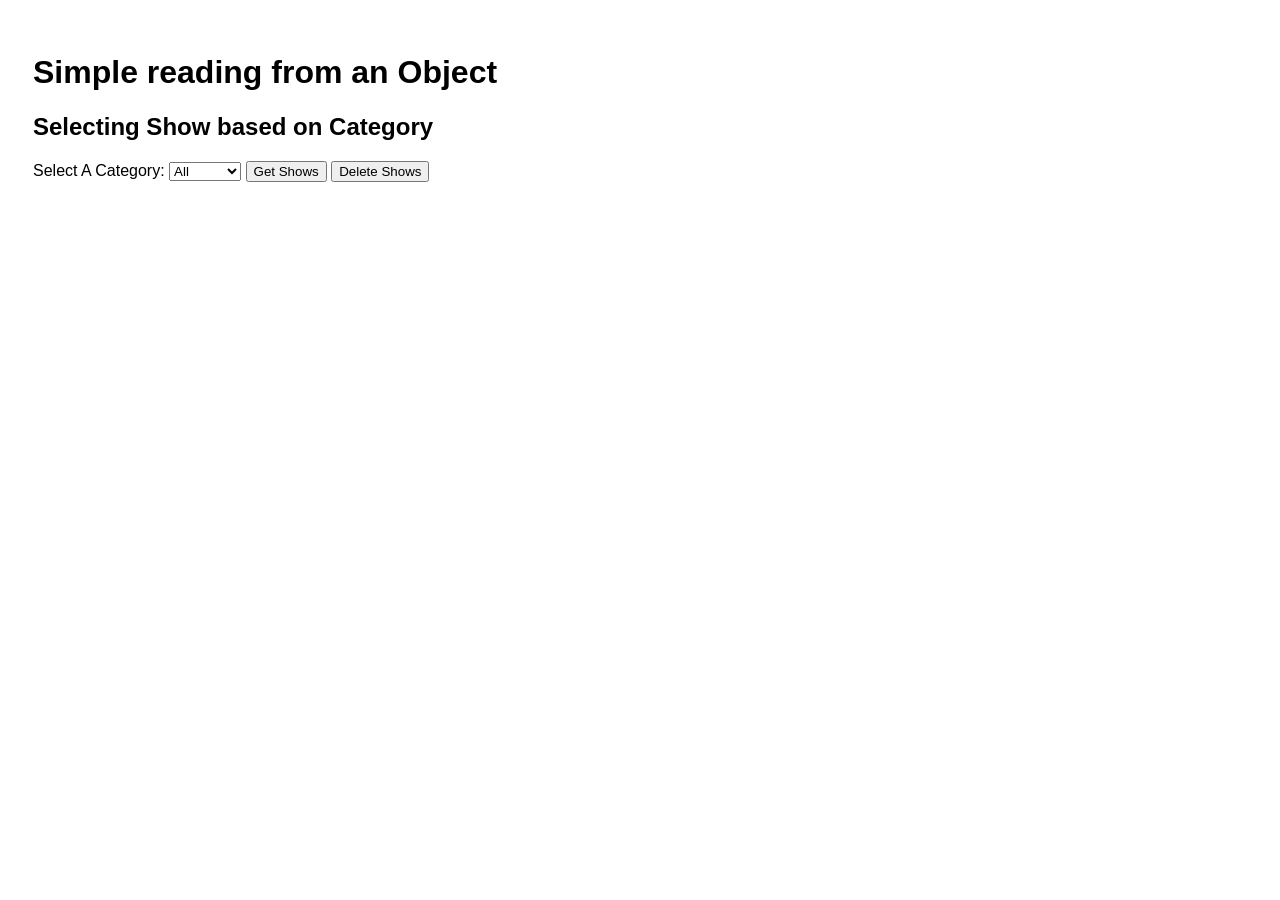
<file: public/arrayofobjects.html>
<!DOCTYPE html>
<html>
  <head>
    <title>Array of Objects</title>
    <link rel="stylesheet" href="../css/arrayofobjects.css" />
  </head>
  <body>
      <h1>Simple reading from an Object</h1>
      <h2>Selecting Show based on Category</h2> 
      <label>
        Select A Category:
        <select id="showCat" name="showCat">
          <option value="All">All</option>
          <option value="Drama">Drama</option>
          <option value="Comedy">Comedy</option>
          <option value="Sci-Fi">Sci-Fi</option>
          <option value="Anime">Anime</option>
        </select>
      </label>
      <button onclick="getShows()">Get Shows</button>
      <button onclick="deleteByCategory()">Delete Shows</button>
      <table id="results">

      </table>
      <p id="count"> </p>
      <script src="../java/arrayofobjects.js"></script>
  </body>
</html>
</file>
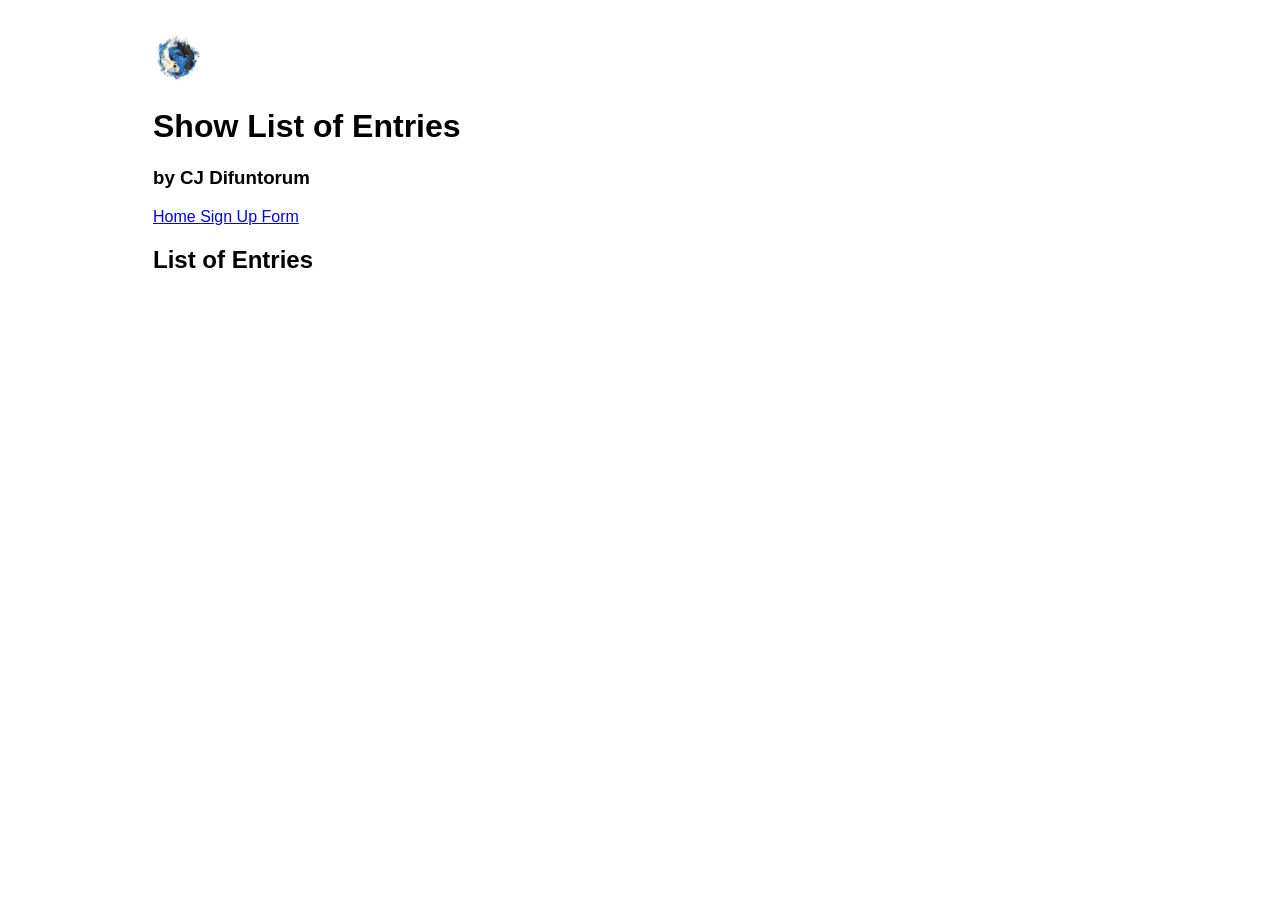
<file: public/Maam's Local Storage Code for Reference.html>
<!DOCTYPE html>
<html>
  <head>
    <meta charset="UTF-8">
    <meta name="viewport" content="width=device-width, initial-scale=1.0">
    <meta name="description" content="Q3 2nd Graded Exercise">
    <meta name="keywords" content="HTML Forms">
    <meta name="author" content="CJ Difuntorum">
    <title>Graded Exercise 2</title>
    <!-- updated external css link to show how to share it between repository -->
    <link rel="stylesheet" href="https://cdnjs.cloudflare.com/ajax/libs/font-awesome/4.7.0/css/font-awesome.min.css">
    <link rel="icon" href="../assets/fish.png" sizes="32x32" type="image/png">
   <style>
    body{
        padding: 25px;
        font-family: arial;
        width: 80%;
        margin-left: 10%;
    }
    table {
        border-collapse: collapse;
        width: 100%;
    }
    table, th, td {
        border: 1px solid white;
        padding: 5px;
    }
    </style>
  </head>
  <body>
     <header>
        <div>
            <img src="../assets/fish.png" alt="pshs logo" 
               title="The Official Logo" width="50px" height="50px" />
            <h1>
                Show List of Entries
            </h1>
            <h3>by CJ Difuntorum </h3>
        </div>
        <nav class="navbar">
            <a href="../index.html"> Home </a>
            <a href="Q3_2GMagnesiumDifuntorum.html"> Sign Up Form </a>
        </nav>
    </header>
    <section>
      <h1 class="title">List of Entries</h1>
      <table id="results"> </table>
      
    </section>
    <script>
        // read from the localStorage saved as a string - to see if there are anything saved on the users coomputer
        let acctString = localStorage.getItem("accounts")
        if (!acctString) { accountList = "No Accounts Found" } // initialize the variable to contain the list of accounts object
        else {
            
            accountList = JSON.parse(acctString) // converts string into the correct data type in this case object    
            rowString = "<tr><th>Username</th><th>DOB</th><th>Gender</th><th>DP Check</th><th>About</th></tr>";
            // results.innerHTML = ""  // resets the table
            console.log(accountList)
            for (let key in accountList) {
                rowString += "<tr>";
                rowString += "<td>" + key + "</td>";
                rowString += "<td>" + accountList[key].dob + "</td>";
                rowString += "<td>" + accountList[key].gender + "</td>";
                rowString += "<td>" + accountList[key].dp + "</td>";
                rowString += "<td>" + accountList[key].about + "</td></tr>";
            }
        }
        results.innerHTML = rowString;

    </script>
  </body>
</html>
</file>
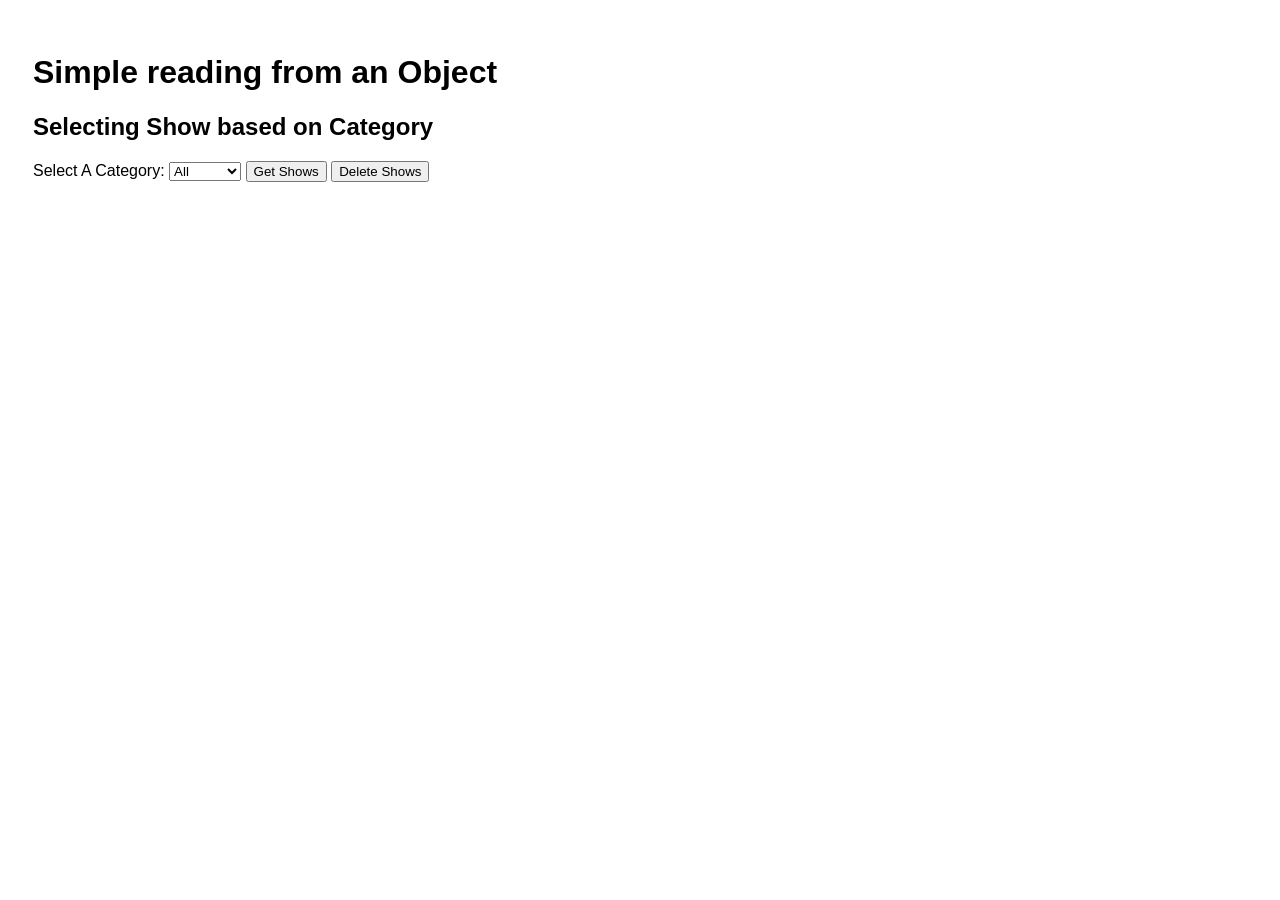
<file: public/objectsofobjects.html>
<!DOCTYPE html>
<html>
  <head>
    <title>Objects of Objects</title>
    <link rel="stylesheet" href="../css/objectsofobjects.css" />
  </head>
  <body>
      <h1>Simple reading from an Object</h1>
      <h2>Selecting Show based on Category</h2> 
      <label>
        Select A Category:
        <select id="showCat" name="showCat">
          <option value="All">All</option>
          <option value="Drama">Drama</option>
          <option value="Comedy">Comedy</option>
          <option value="Sci-Fi">Sci-Fi</option>
          <option value="Anime">Anime</option>
        </select>
      </label>
      <button onclick="getShows()">Get Shows</button>
      <button onclick="deleteByCategory()">Delete Shows</button>
      <table id="results">

      </table>
      <p id="count"> </p>
      <script src="../java/objectsofobjects.js"></script>
  </body>
</html>
</file>
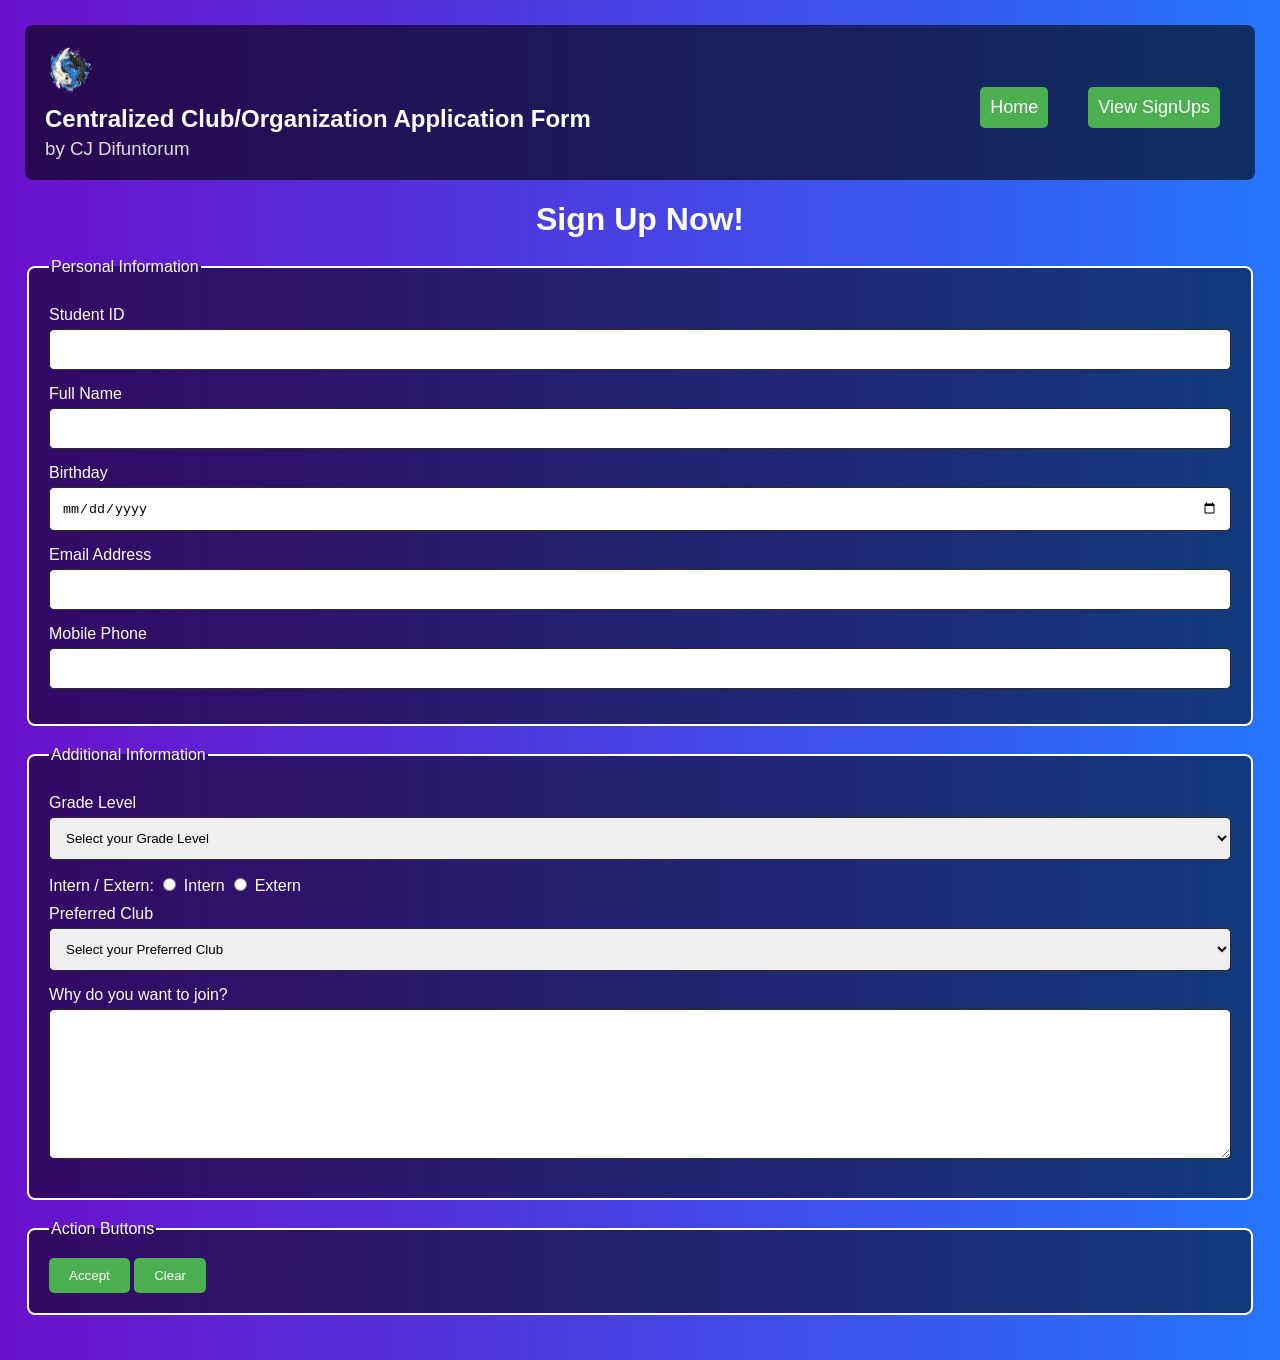
<file: public/Q3_3GMagnesiumDifuntorum.html>
<!DOCTYPE html>
<html>
  <head>
    <meta charset="UTF-8">
    <meta name="viewport" content="width=device-width, initial-scale=1.0">
    <meta name="description" content="Q3 3nd Graded Exercise">
    <meta name="keywords" content="HTML Forms">
    <meta name="author" content="CJ Difuntorum">
    <title>Graded Exercise 3</title>
    <!-- updated external css link to show how to share it between repository -->
    <link rel="stylesheet" href="https://cdnjs.cloudflare.com/ajax/libs/font-awesome/4.7.0/css/font-awesome.min.css">
    <link rel="icon" href="../assets/fish.png" sizes="32x32" type="image/png">
    <style>
      body{
        background: linear-gradient(to right, #6a11cb, #2575fc); 
        color: #fff;
        padding: 25px;
        font-family: arial;
        margin: 0 auto;
        box-sizing: border-box;
      }

      header {
        display: flex;
        flex-wrap: wrap; 
        align-items: center;
        justify-content: space-between;
        background-color: rgba(0, 0, 0, 0.6);
        padding: 20px;
        border-radius: 8px;
        margin-bottom: 20px;
      }

      header div {
        display: flex;
        flex-direction: column;
        align-items: flex-start;
      }

      header img {
        margin-bottom: 10px;
      }

      header h1 {
        color: #fff;
        margin: 0;
        font-size: 1.5em;
      }

      header h3 {
        color: #ddd;
        margin: 5px 0 0 0;
        font-weight: normal;
      }

      .navbar {
        display: flex;
        flex-wrap: wrap;
        gap: 10px; 
        margin-top: 10px;
      }

      .navbar a {
        color: #fff;
        padding: 10px;
        margin: 0 15px;
        text-decoration: none;
        font-size: 18px;
        background: #4CAF50;
        border-radius: 5px;
        transition: background 0.3s ease;
      }

      .navbar a:hover {
        background: #45a049;
      }

      .title {
        color: #5C6AC4;
        text-align: center;
        font-size: 2em;
        margin-bottom: 20px;
      }

      fieldset {
        background: rgba(0, 0, 0, 0.5);
        border: 2px solid #fff;
        border-radius: 8px;
        padding: 20px;
        margin-bottom: 20px;
      }

      label {
        font-size: 16px;
        margin: 10px 0;
        display: block;
      }

      input[type="text"], input[type="email"], input[type="number"], input[type="date"], select, textarea {
        width: 100%;
        padding: 12px;
        margin: 5px 0;
        border-radius: 5px;
        box-sizing: border-box;
      }

      input:focus, select:focus, textarea:focus {
        background-color: rgba(240, 238, 238, 0.914); 
        border-color: #6a11cb; 
      }

      input, select, textarea {
        border: 1px solid #2a2a2a;
        outline: none;             
        box-sizing: border-box;      
      }

      textarea {
        width: 100%;
        height: 150px;
        resize: vertical;
        padding: 15px;
        border: 1px solid #2a2a2a;
      }

      button, input[type="reset"] {
        background-color: #4CAF50;
        color: white;
        padding: 10px 20px;
        border: none;
        border-radius: 5px;
        cursor: pointer;
        transition: background 0.3s ease;
      }

      button:hover, input[type="reset"]:hover {
        background-color: #45a049;
      }

      .title {
        color: #fff;
        text-align: center;
        font-size: 2em;
        margin-bottom: 20px;
      }

      @media (max-width: 768px) {
        body {
          width: 95%;
          padding: 10px;
        }

        header {
          flex-direction: column;
          align-items: flex-start;
        }

  
        header div {
          align-items: flex-start; 
        }

        .navbar {
          justify-content: flex-start;
          width: 100%;
        }

        .navbar a {
          font-size: 16px;
          margin: 0 10px;
        }
      }
    </style>
  </head>


  <body>
    <header>
      <div>
        <img src="../assets/fish.png" alt="pshs logo" 
        title="The Official Logo" width="50px" height="50px" />
        <h1>
          Centralized Club/Organization Application Form    
        </h1>
        <h3>by CJ Difuntorum</h3>
      </div>
      <nav class="navbar">
        <a href="../index.html"> Home </a>
        <a href="../public/viewSignUps.html"> View SignUps </a>
      </nav>
    </header>

    <h1 class="title">Sign Up Now!</h1>

    <form id="dForm" onsubmit="return submit_()" onreset="return reset_()">
        <!-- Personal Information Fieldset -->
        <fieldset>
            <legend>Personal Information</legend>

            <label>Student ID
                <input type="number" name="ID" required
                onfocus="focusInput(this)" onblur="blurInput(this)">
            </label>

            <label>Full Name
                <input type="text" name="Name" required
                onfocus="focusInput(this)" onblur="blurInput(this)">
            </label>

            <label>Birthday
                <input type="date" name="BDay" required
                onfocus="focusInput(this)" onblur="blurInput(this)">
            </label>

            <label>Email Address
                <input type="email" name="Email" required
                onfocus="focusInput(this)" onblur="blurInput(this)">
            </label>

            <label>Mobile Phone
                <input type="text" name="Phone" required
                 onfocus="focusInput(this)" onblur="blurInput(this)">
            </label>
        </fieldset>

        <fieldset>
            <legend>Additional Information</legend>

            <label>Grade Level
                <select name="Grade" required
                    onfocus="focusInput(this)" onblur="blurInput(this)">
                    <option value="">Select your Grade Level</option>
                    <option value="7">Grade 7</option>
                    <option value="8">Grade 8</option>
                    <option value="9">Grade 9</option>
                    <option value="10">Grade 10</option>
                    <option value="11">Grade 11</option>
                    <option value="12">Grade 12</option>
                </select>
            </label>

            <label>Intern / Extern:
                <input type="radio" name="Home" value="Intern" required> Intern
                <input type="radio" name="Home" value="Extern"> Extern
            </label>

            <label>Preferred Club
                <select name="Club" required
                    onfocus="focusInput(this)" onblur="blurInput(this)">
                    <option value="">Select your Preferred Club</option>
                    <option value="Ang Lagablab">Ang Lagablab</option>
                    <option value="Flux">Flux</option>
                    <option value="Himig Agham">Himig Agham</option>
                    <option value="Invictus">Invictus</option>
                    <option value="The Science Scholar">The Science Scholar</option>
                </select>
            </label>

            <label>Why do you want to join?
                <textarea name="Reason" required
                onfocus="focusInput(this)" onblur="blurInput(this)"></textarea>
            </label>
        </fieldset>

        <fieldset>
            <legend>Action Buttons</legend>
            <button type="submit">Accept</button>
            <input type="reset" value="Clear">
        </fieldset>

    </form>

    <script>
      /* Confirmation Buttons */
      function submit_() {
        return confirm("Are you sure you want to submit the form?");
      }

      function reset_() {
         return confirm("Are you sure you want to reset the form?");
      }

      /* Input/Output Effects */
      function focusInput(art) {
          art.style.background = "#d8cfff";
          art.style.border = "2px solid #6a11cb";
      }

      function blurInput(art) {
        art.style.background = "#f1f1f1";

        if (art.value.trim() == "") {
          art.style.border = "2px solid red";
        }   

        else  {
          art.style.border = "1px solid #2575fc";
        }
      }

      /* LOCAL STORAGE */
      let acctString = localStorage.getItem("accounts");
      let accountList = acctString ? JSON.parse(acctString) : {};

      const form = document.getElementById("dForm");

      form.addEventListener("submit", function(e) {
      e.preventDefault(); // stop page reload

      const data = new FormData(form);
      const obj = Object.fromEntries(data.entries());

      accountList[obj.ID] = obj; // use Student ID as key

      localStorage.setItem("accounts", JSON.stringify(accountList));
        alert("Signup saved successfully!");
      });
    </script>
  </body>
</html>
</file>
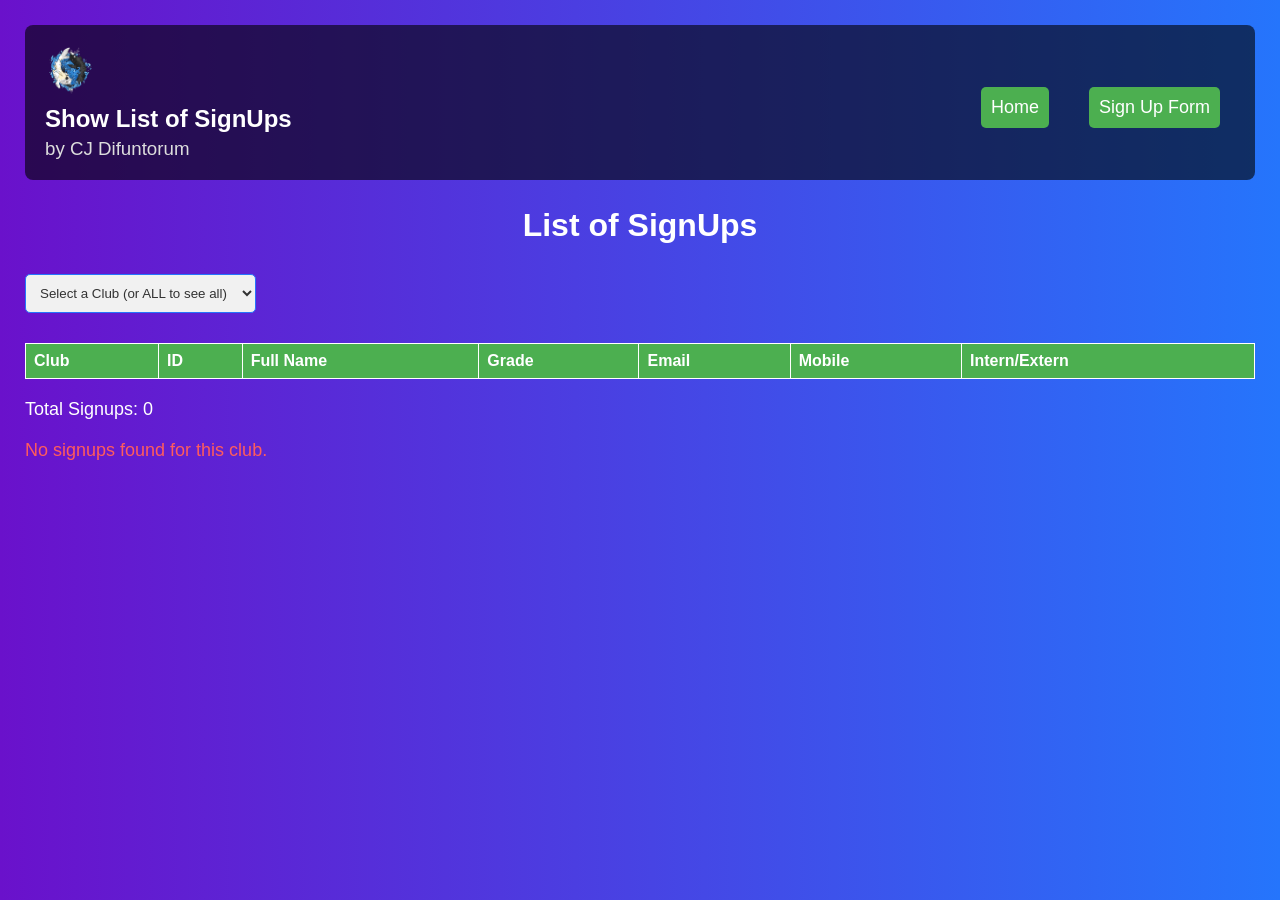
<file: public/viewSignUps.html>
<!DOCTYPE html>
<html>
  <head>
    <meta charset="UTF-8">
    <meta name="viewport" content="width=device-width, initial-scale=1.0">
    <meta name="description" content="Q3 3nd Graded Exercise">
    <meta name="keywords" content="HTML Forms">
    <meta name="author" content="CJ Difuntorum">
    <title>View SignUps</title>
    <!-- updated external css link to show how to share it between repository -->
    <link rel="stylesheet" href="https://cdnjs.cloudflare.com/ajax/libs/font-awesome/4.7.0/css/font-awesome.min.css">
    <link rel="icon" href="../assets/fish.png" sizes="32x32" type="image/png">
   <style>
      body {
        background: linear-gradient(to right, #6a11cb, #2575fc);
        color: #fff;
        padding: 25px;
        font-family: Arial, sans-serif;
        margin: 0 auto;
        box-sizing: border-box;
      }

      header {
        display: flex;
        flex-wrap: wrap;
        align-items: center;
        justify-content: space-between;
        background-color: rgba(0, 0, 0, 0.6);
        padding: 20px;
        border-radius: 8px;
        margin-bottom: 20px;
      }

      header div {
        display: flex;
        flex-direction: column;
        align-items: flex-start;
      }

      header img {
        margin-bottom: 10px;
      }

      header h1 {
        color: #fff;
        margin: 0;
        font-size: 1.5em;
      }

      header h3 {
        color: #ddd;
        margin: 5px 0 0 0;
        font-weight: normal;
      }

      .navbar {
        display: flex;
        flex-wrap: wrap;
        gap: 10px;
        margin-top: 10px;
      }

      .navbar a {
        color: #fff;
        padding: 10px;
        margin: 0 15px;
        text-decoration: none;
        font-size: 18px;
        background: #4CAF50;
        border-radius: 5px;
        transition: background 0.3s ease;
      }

      .navbar a:hover {
        background: #45a049;
      }

      .title {
        color: #FFFFFF; 
        text-align: center;
        font-size: 2em;
        margin-bottom: 20px;
      }

      select {
        padding: 10px;
        margin: 10px 0;
        background-color: #f1f1f1;
        border: 1px solid #2575fc;
        border-radius: 5px;
        color: #333;
      }

      table {
        width: 100%;
        border-collapse: collapse;
        margin-top: 20px;
      }

      table, th, td {
        border: 1px solid white;
        padding: 8px;
        text-align: left;
      }

      th {
        background-color: #4CAF50;
      }

      tr:nth-child(even) {
        background-color: rgba(0, 0, 0, 0.5);
      }

      tr:nth-child(odd) {
        background-color: rgba(0, 0, 0, 0.3);
      }

      .message {
        font-size: 18px;
        color: #ff5c5c;
        margin-top: 20px;
      }

      #totalSignups {
        font-size: 18px;
        margin-top: 20px;
      }

      /* Button Styling */
      button, input[type="reset"] {
        background-color: #4CAF50;
        color: white;
        padding: 10px 20px;
        border: none;
        border-radius: 5px;
        cursor: pointer;
        transition: background 0.3s ease;
      }

      button:hover, input[type="reset"]:hover {
        background-color: #45a049;
      }

      @media (max-width: 768px) {
        body {
          width: 95%;
          padding: 10px;
        }

        header {
          flex-direction: column;
          align-items: flex-start;
        }

        header div {
          align-items: flex-start;
        }

        .navbar {
          justify-content: flex-start;
          width: 100%;
        }

        .navbar a {
          font-size: 16px;
          margin: 0 10px;
        }

        table {
          width: 100%;
          font-size: 14px;
        }

        th, td {
          padding: 6px;
        }
      }
    </style>
  </head>
  <body>
    <header>
      <div>
        <img src="../assets/fish.png" alt="pshs logo" 
          title="The Official Logo" width="50px" height="50px" />
          <h1>Show List of SignUps</h1>
            <h3>by CJ Difuntorum </h3>
      </div>
      <nav class="navbar">
        <a href="../index.html"> Home </a>
        <a href="Q3_3GMagnesiumDifuntorum.html"> Sign Up Form </a>
      </nav>
    </header>

    <section>
      <h1 class="title">List of SignUps</h1>
      <select id="clubFilter" onchange="filterSignups()">
        <option value="ALL">Select a Club (or ALL to see all)</option>
        <option value="Ang Lagablab">Ang Lagablab</option>
        <option value="Flux">Flux</option>
        <option value="Himig Agham">Himig Agham</option>
        <option value="Invictus">Invictus</option>
        <option value="The Science Scholar">The Science Scholar</option>
      </select>
      
      <table id="results"></table>
      <div id="totalSignups">Total Signups: 0</div>
      <div id="noDataMessage" class="message" style="display:none;">No signups found for this club.</div>
    </section>

    <script>
      // Retrieve the accounts stored in localStorage
      let acctString = localStorage.getItem("accounts");
      let accountList = acctString ? JSON.parse(acctString) : {};

      // Get elements from the DOM
      const resultsTable = document.getElementById("results");
      const totalSignupsDiv = document.getElementById("totalSignups");
      const clubFilter = document.getElementById("clubFilter");
      const noDataMessage = document.getElementById("noDataMessage");

      // Function to display the signups in a table
      function displaySignups(filteredAccounts) {
        resultsTable.innerHTML = `
          <tr>
          <th>Club</th>
          <th>ID</th>
          <th>Full Name</th>
          <th>Grade</th>
          <th>Email</th>
          <th>Mobile</th>
          <th>Intern/Extern</th>
          </tr>
         `;

        if (Object.keys(filteredAccounts).length === 0) {
          noDataMessage.style.display = "block";
          totalSignupsDiv.textContent = "Total Signups: 0";
        return;} 
        
        else {
          noDataMessage.style.display = "none";
        }

        let totalSignups = 0;
         for (let id in filteredAccounts) {
            let acc = filteredAccounts[id];
            let row = resultsTable.insertRow();
                row.insertCell().textContent = acc.Club;
                row.insertCell().textContent = acc.ID;
                row.insertCell().textContent = acc.Name;
                row.insertCell().textContent = acc.Grade;
                row.insertCell().textContent = acc.Email;
                row.insertCell().textContent = acc.Phone;
                row.insertCell().textContent = acc.Home;
                totalSignups++;
           }
          totalSignupsDiv.textContent = `Total Signups: ${totalSignups}`;
        }

        // Function to filter the signups based on the selected club.
        function filterSignups() {
          let selectedClub = clubFilter.value;
          let filteredAccounts = {};

          if (selectedClub == "ALL") {
            filteredAccounts = accountList;
          } 
          else {
            for (let id in accountList) {
              if (accountList[id].Club === selectedClub) {
                filteredAccounts[id] = accountList[id];
              }
            }
          }
          displaySignups(filteredAccounts);
        }

        // Displays all signups once the page loads.
        window.onload = function() {
            displaySignups(accountList);
        };
    </script>
  </body>
</html>
</file>
<file: css/arrayofobjects.css>
body{
  padding: 25px;
  font-family: arial;
}

table {
  border-collapse: collapse;
  margin-top: 20px;
}
table, tr, td, th {
  border: 1px solid black;
}
td,th {
  padding: 5px;
}
tr:nth-child(odd) {
  background-color: lightgray;
}

p {
  color: blue;
}
</file>
<file: css/objectsofobjects.css>
body{
  padding: 25px;
  font-family: arial;
}

table {
  border-collapse: collapse;
  margin-top: 20px;
}
table, tr, td, th {
  border: 1px solid black;
}
td,th {
  padding: 5px;
}
tr:nth-child(odd) {
  background-color: lightgray;
}

p {
  color: blue;
}
</file>
